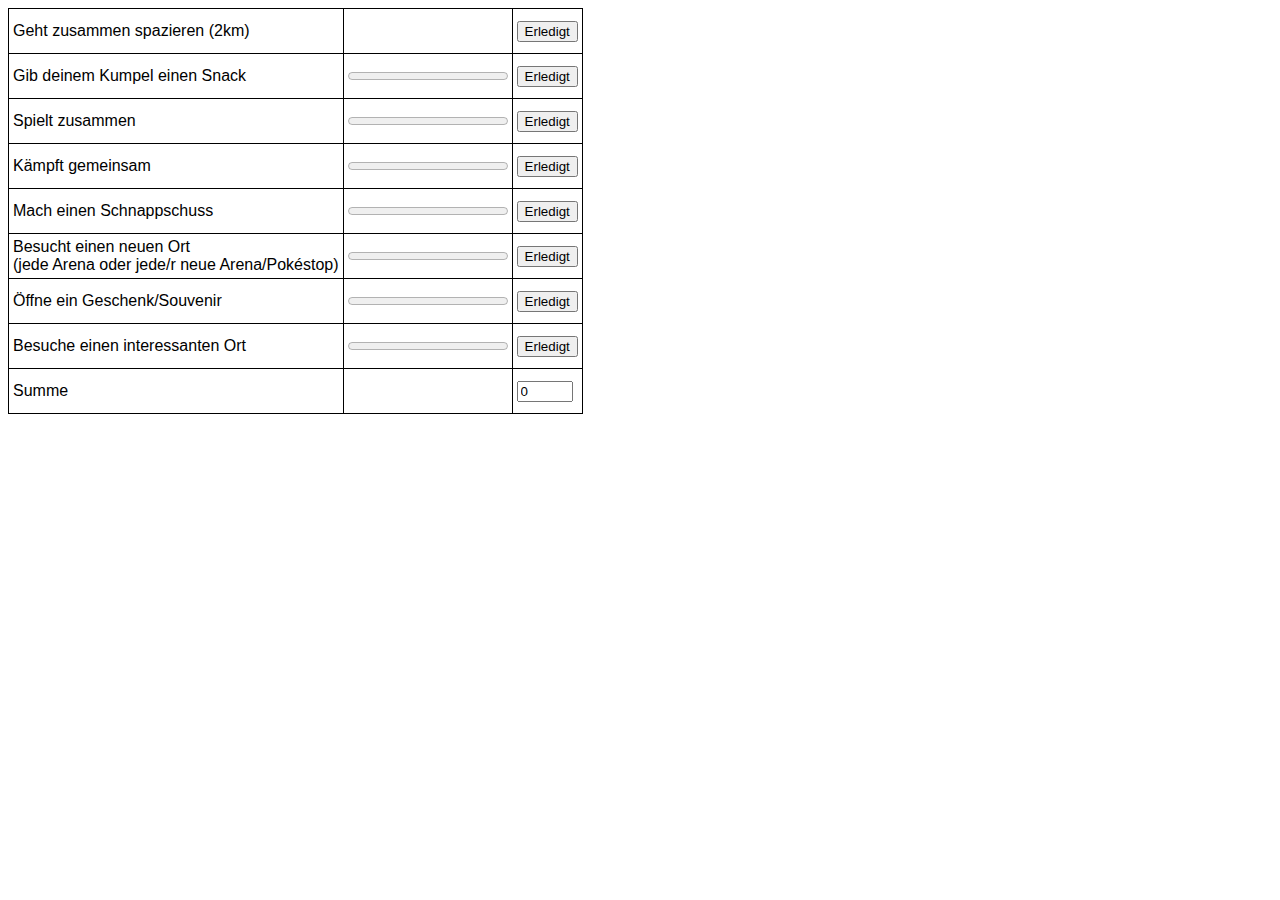
<file: timer.html>
<!doctype html>
<html>
  <head>
    <style>
      * {
        font-family: sans-serif;
      }

      table {
        border-collapse: collapse;
      }

      td {
        border: 1px solid black;
        padding: 4px;
        height: 36px;
      }
    </style>
  </head>
  <body>
    <script>
      const activities = [
        {
          "activity": "Geht zusammen spazieren (2km)",
          "points": 3,
          "cooldown": 0
        },
        {
          "activity": "Gib deinem Kumpel einen Snack",
          "points": 1,
          "cooldown": 30
        },
        {
          "activity": "Spielt zusammen",
          "points": 1,
          "cooldown": 30
        },
        {
          "activity": "Kämpft gemeinsam",
          "points": 1,
          "cooldown": 30
        },
        {
          "activity": "Mach einen Schnappschuss",
          "points": 1,
          "cooldown": 30
        },
        {
          "activity": "Besucht einen neuen Ort\n(jede Arena oder jede/r neue Arena/Pokéstop)",
          "points": 1,
          "cooldown": 30
        },
        {
          "activity": "Öffne ein Geschenk/Souvenir",
          "points": 3,
          "cooldown": 30
        },
        {
          "activity": "Besuche einen interessanten Ort",
          "points": 3,
          "cooldown": 30
        }
      ]
        ;
    </script>
    <script>
      function create(tag, parent) {
        const element = document.createElement(tag);
        (parent || document.body).appendChild(element);
        return element;
      }
      void (async function () {
        const table = create("table");
        activities.forEach(({ activity, points, cooldown }) => {
          const tr = create("tr", table);
          create("td", tr).innerText = activity;
          const progress = create("progress", create("td", tr));
          Object.assign(progress, {
            hidden: cooldown ? false : true,
            max: cooldown * 60,
            value: 0
          });
          const button = create("button", create("td", tr));
          button.innerText = "Erledigt";
          function interval() {
            const i = setInterval(() => {
              if (progress.value < progress.max - 1) {
                progress.value += 1;
              } else {
                progress.value = progress.max;
                button.disabled = false;
                clearInterval(i);
              }
            }, 1000);
          }
          button.addEventListener("click", () => {
            sum.value = (parseInt(sum.value) + points).toString();
            progress.value = 0;
            interval();
            if (cooldown) button.disabled = true;
          });
        });
        const tr = create("tr", table);
        create("td", tr).innerText = "Summe";
        create("td", tr);
        const sum = create("input", create("td", tr));
        Object.assign(sum, {
          type: "number",
          min: 0,
          max: 32,
          value: 0
        });
      })();
    </script>
  </body>
</html>
</file>
